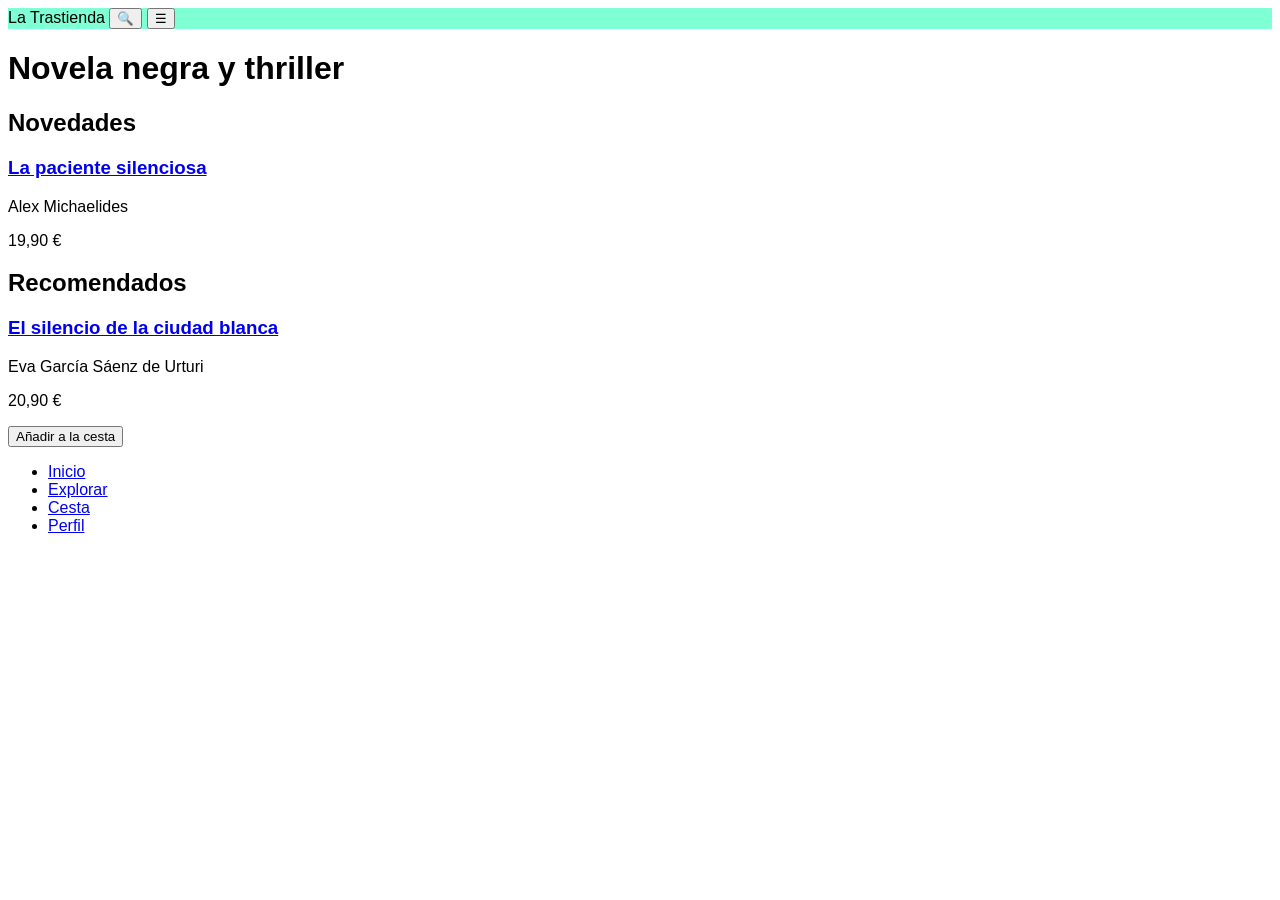
<file: trastienda-ud4-OjedaAlejandro/index.html>
<!DOCTYPE html>
<html lang="en">
<head>
    <meta charset="UTF-8">
    <meta name="viewport" content="width=device-width, initial-scale=1.0">
    <link rel="stylesheet" href="css/estilos.css">
    <title>Inicio</title>
</head>
<body>
  <header>
    <a href="index.html">La Trastienda</a>
    <button type="button" aria-label="Buscar">🔍</button>
    <button type="button" aria-label="Abrir menú">☰</button>
  </header>

  <main>
    <h1>Novela negra y thriller</h1>

    <section>
      <h2>Novedades</h2>
      <article>
        <h3><a href="detalle.html">La paciente silenciosa</a></h3>
        <p>Alex Michaelides</p>
        <p>19,90 €</p>
      </article>
      <!-- más tarjetas -->
    </section>

    <section>
      <h2>Recomendados</h2>
      <article>
        <h3><a href="detalle.html">El silencio de la ciudad blanca</a></h3>
        <p>Eva García Sáenz de Urturi</p>
        <p>20,90 €</p>
        <button type="button">Añadir a la cesta</button>
      </article>
      <!-- más tarjetas -->
    </section>
  </main>

  <nav aria-label="Secciones de la app">
    <ul>
      <li><a href="index.html" aria-current="page">Inicio</a></li>
      <li><a href="explorar.html">Explorar</a></li>
      <li><a href="carrito.html">Cesta</a></li>
      <li><a href="perfil.html">Perfil</a></li>
    </ul>
  </nav>
</body>
</file>
<file: trastienda-ud4-OjedaAlejandro/css/estilos.css>
body{
    font-family: Arial, Helvetica, sans-serif;
    color:black;
}
header{
    background-color: aquamarine;
}
header a{
    color: black;
    text-decoration: none;
}
footer a{
    color: rgb(159, 5, 248);
    text-decoration: none;
}
</file>
